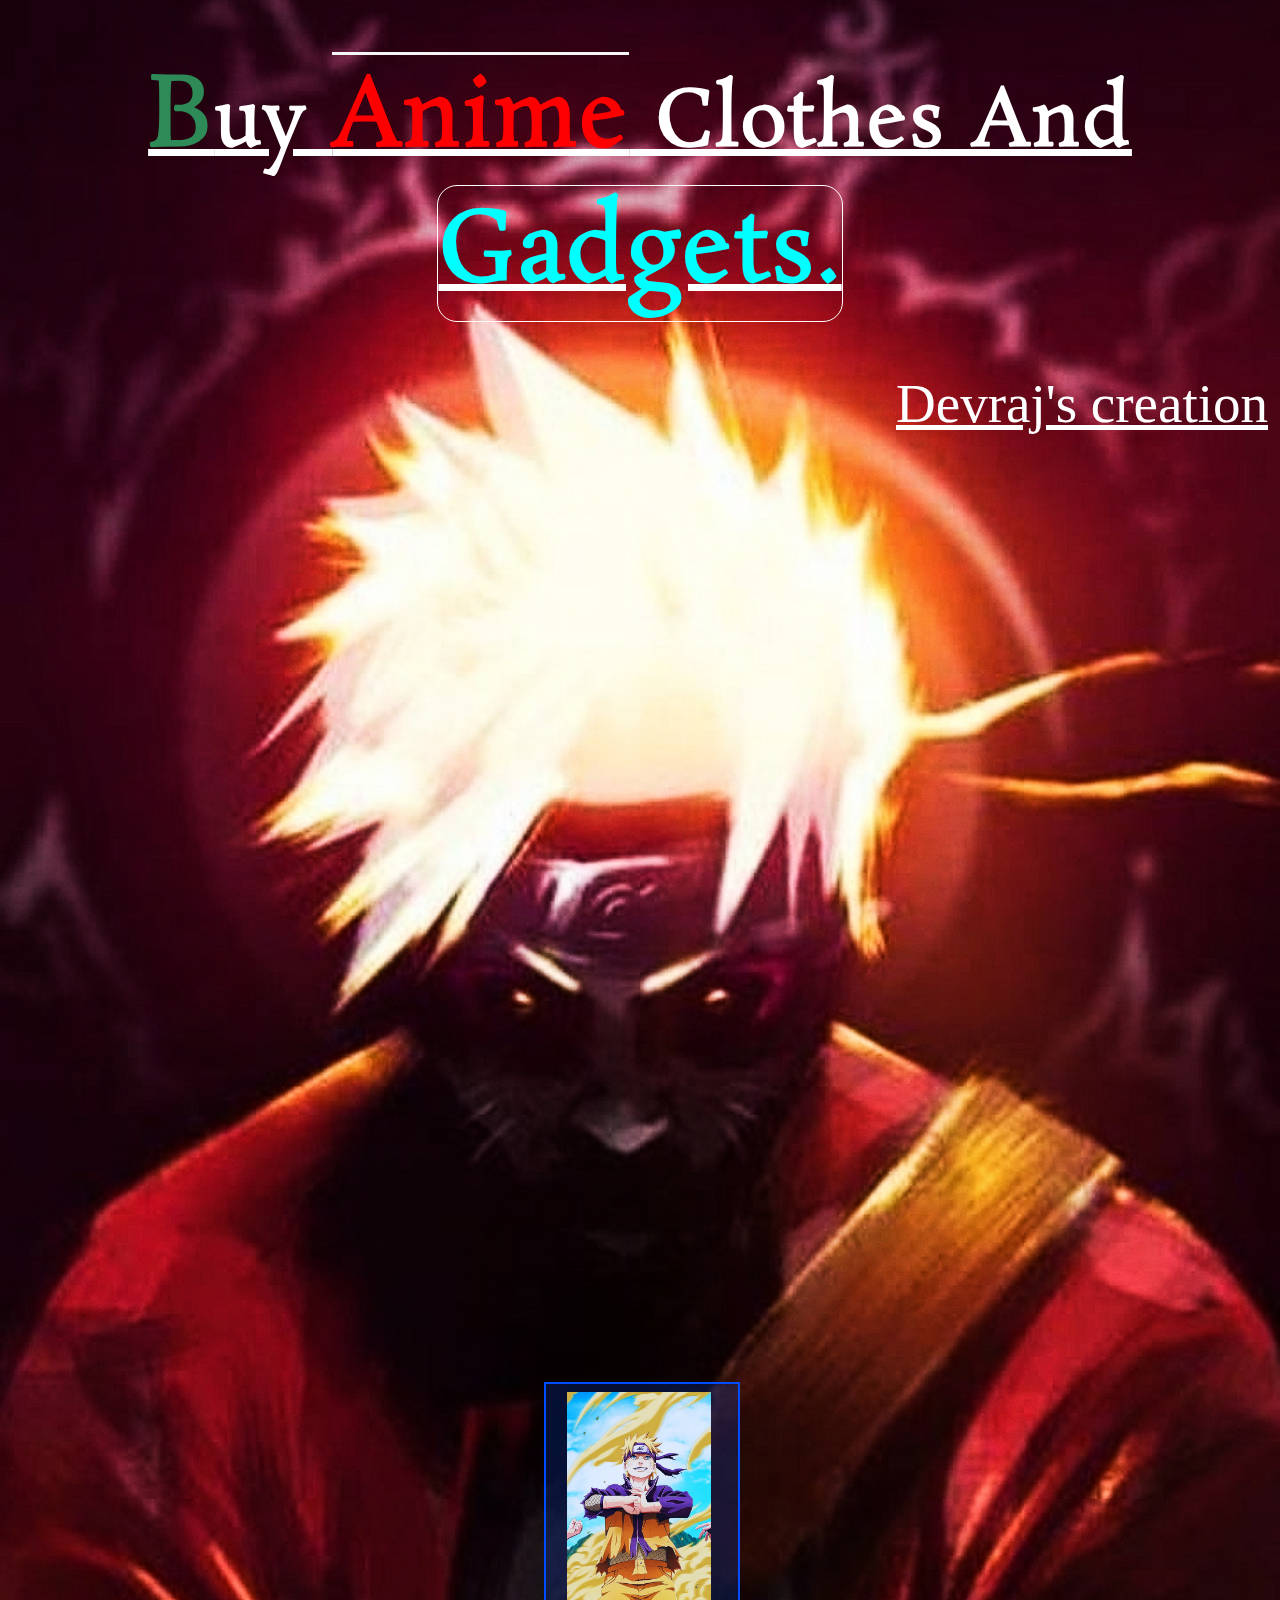
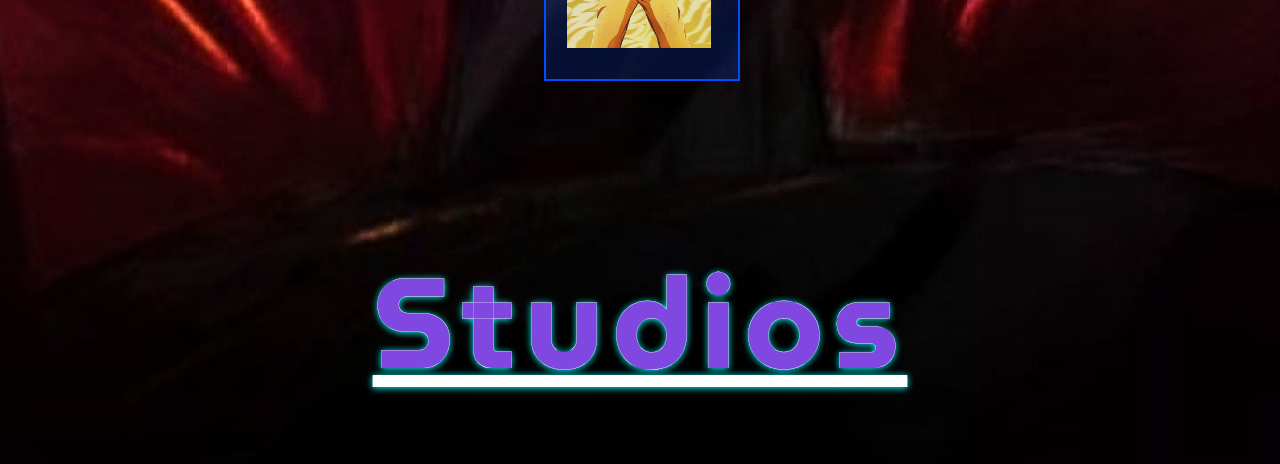
<file: index.html>
<!DOCTYPE html>
<html>
<head>
  <meta charset="UTF-8">
  <meta name="viewport" content="width=device-width, initial-scale=1">
  <title>Welcome</title>
  <link rel="preconnect" href="https://fonts.googleapis.com">
<link rel="preconnect" href="https://fonts.gstatic.com" crossorigin>
<link href="https://fonts.googleapis.com/css2?family=Dongle&family=Rosarivo:ital@0;1&display=swap" rel="stylesheet">

<link href="https://fonts.googleapis.com/css2?family=Dongle&family=MuseoModerno&family=Rosarivo:ital@0;1&display=swap" rel="stylesheet">
  <style>
    *{
  padding:0px;
  margin:0px;
  font-family:"Rosarivo";
}
html,body{
  height:100%;
  width:100%;
}
body {
  box-sizing: border-box;
  background-image: url('../IMG/bgg4.jpg');
  filter:blur(0.1px);
  background-size: cover;
  background-repeat: no-repeat;
  overflow-y: hidden;
  position: absolute;
}



.spinner {
 width:15vw;
 height:23vw;
 
 animation: spinner-y0fdc1 2.4s infinite ease;
 transform-style: preserve-3d;
 transition: all linear 2s;
}

.spinner > div {
background-color: rgba(0,77,255,0.1);
 height: 100%;
 position: absolute;
 width: 100%;
 border: 2px solid #004dff;
}

.spinner div:nth-of-type(1) {
 transform: translateZ(-22px) rotateY(180deg);
}


.spinner div:nth-of-type(2) {
 transform: rotateY(-270deg) translateX(50%);
 transform-origin: top right;
}

.spinner div:nth-of-type(3) {
 transform: rotateY(270deg) translateX(-50%);
 transform-origin: center left;
}

.spinner div:nth-of-type(4) {
 transform: rotateX(90deg) translateY(-50%);
 transform-origin: top center;
}

.spinner div:nth-of-type(5) {
 transform: rotateX(-90deg) translateY(50%);
 transform-origin: bottom center;
}

.spinner div:nth-of-type(6) {
 transform: translateZ(22px);
}

@keyframes spinner-y0fdc1 {
 0% {
  transform: rotate(45deg) rotateX(-25deg) rotateY(25deg);
 }

 50% {
  transform: rotate(45deg) rotateX(-385deg) rotateY(25deg);
 }

 100% {
  transform: rotate(45deg) rotateX(-385deg) rotateY(385deg);
 }
}
.spin{
  display: flex;
  align-items: center;
  justify-content: center;
  margin-top: 70vw;
}



.innerPic{
  height:20vw;
  width:auto;
  margin-top:-3vw;
  margin-left: -1.2vw;
  
}
h3{
  color:#fff;
  text-align: center;
  font-size: 6vw;
  text-decoration: underline;
  letter-spacing: 1.8px;
  margin-top: 4vw;
}
.o{
  color:red;
font-size: 7.2vw;
border-top:3px solid whitesmoke;
}
.t{
  color:cyan;
  font-size: 7.5vw;
  border:1.8px solid white;
  border-radius: 20px;
}
.B{
color:seagreen;
  font-size: 7.5vw;
}
  </style>
</head>

<body>

 <h3>
   <span class="B">B</span>uy <span class="o">Anime</span> Clothes And <span class="t">Gadgets.</span>
 </h3>
 <p style="font-size: 4.3vw;  font-family: cursive; margin-left: 70vw; color: #fff; text-decoration: underline; line-height: 3;">
  Devraj's creation
</p>
  <div class="spin">
    

  <div class="spinner">
  
  <div></div>
  <div></div>
  <div></div>
  <div></div>
  <div></div>
  <div></div>
 <center><h1
 style="padding:3vw;
 color:white;
 text-decoration: underline;
 text-align: center;
 transition: all linear 2s;
 font-size:4vw;
 margin-top:10px;
 text-align: center;
 
 letter-spacing: 2px;
 "><img src="./IMG/bgg1.png"class='innerPic'alt="">
 </h1></center> 

  
</div>

  </div>
   <center>
     <h2 style="
     font-family:'MuseoModerno';
     color:#8048e0;
    text-shadow:0px 1px 7px  cyan;
    font-size:10vw;
    margin-top: 8.3vw;

    -webkit-text-stroke:0.2px white;
    letter-spacing:0.6vw;
    text-decoration: underline;
    padding:3vw 4vw;
    margin-bottom: 2vw;
    ">Studios</h2>
   </center>
<script>
  setTimeout(()=>{
    window.location.href='index1.html'
  },4000);
  
  
</script>
</body>

</html>
</file>
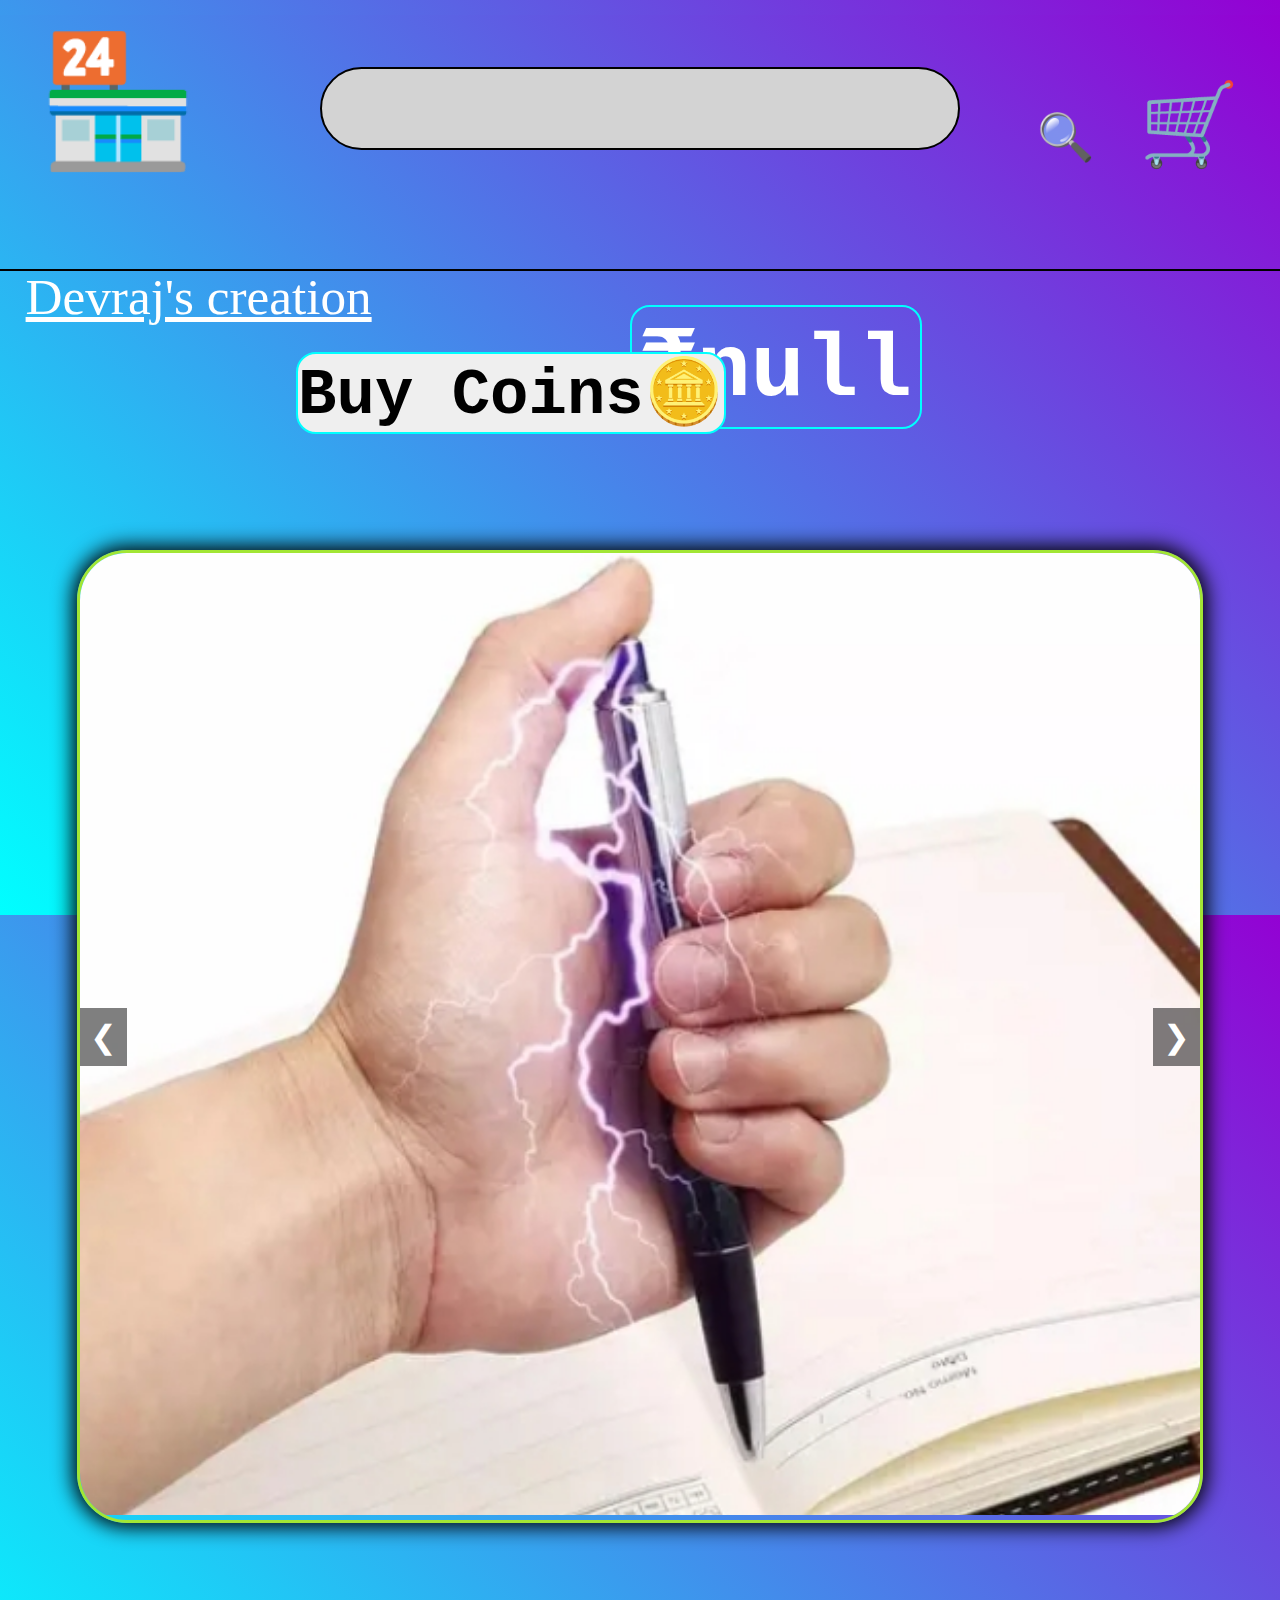
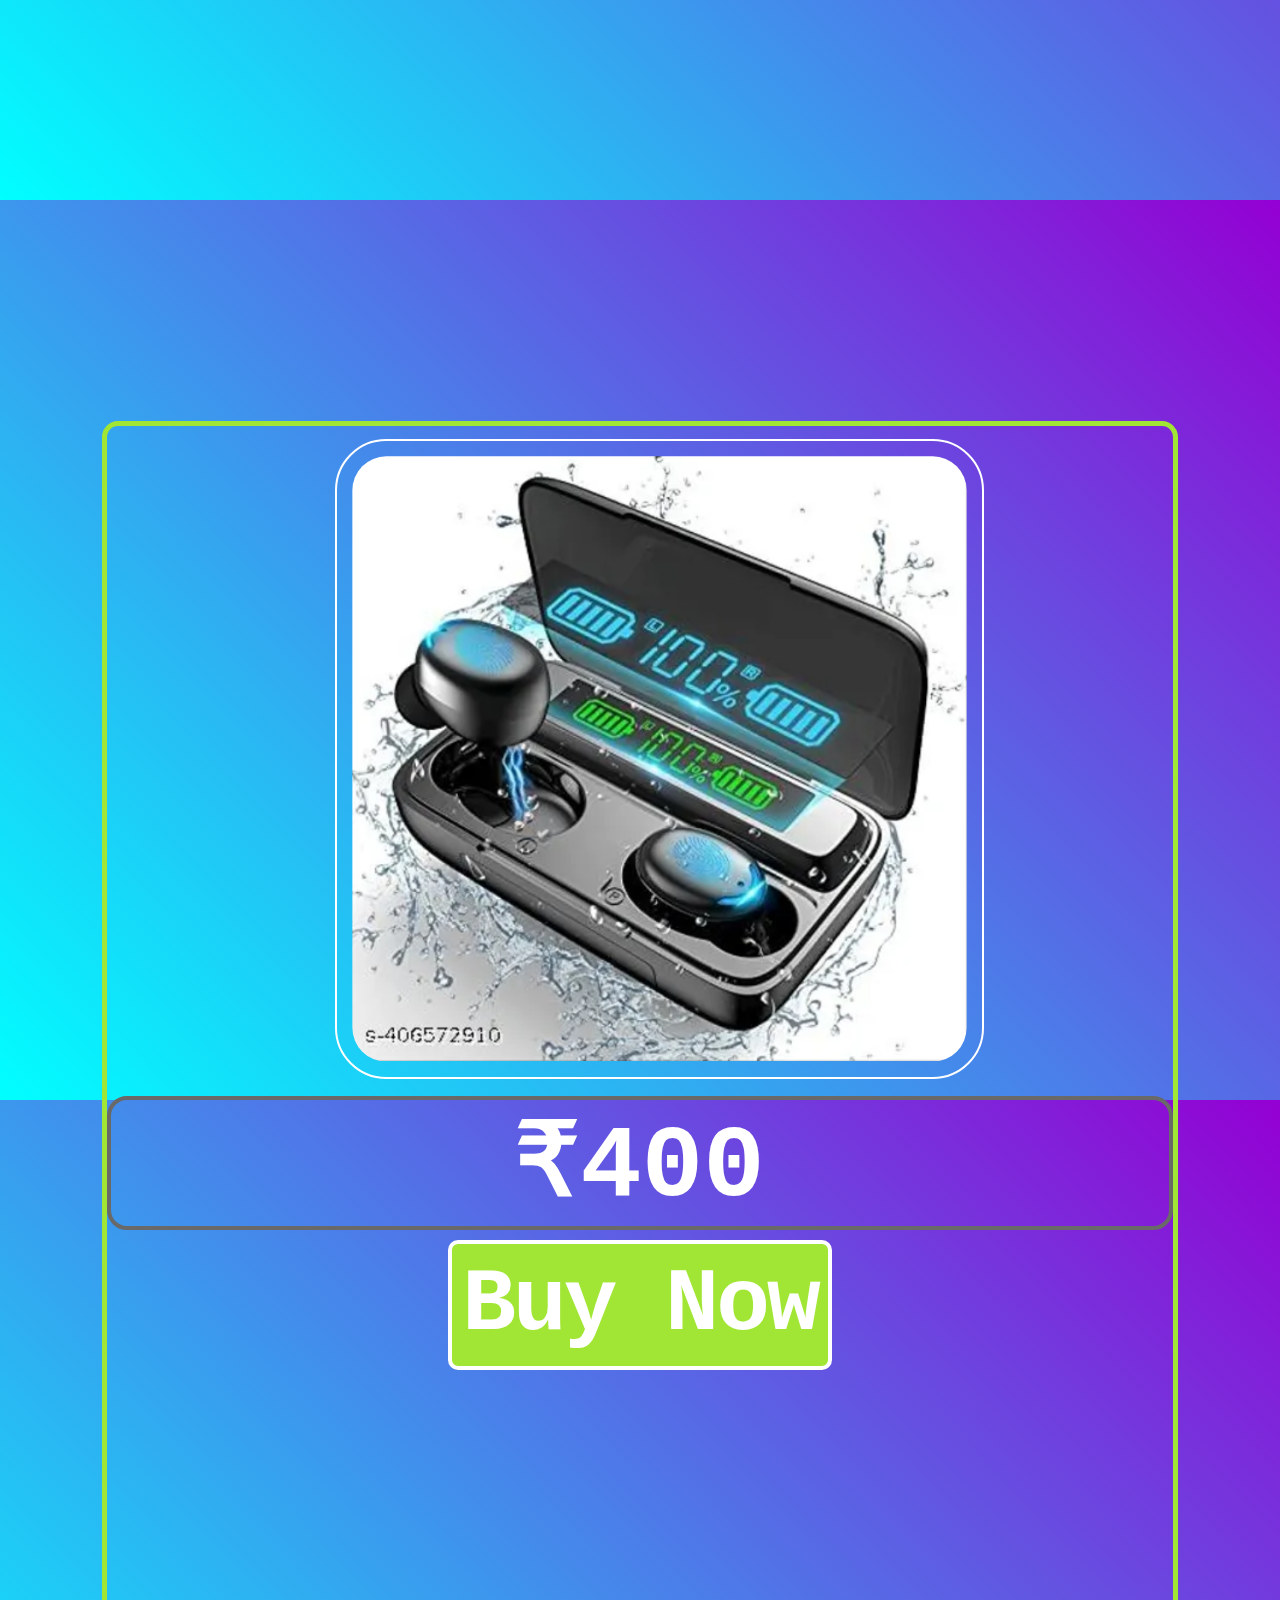
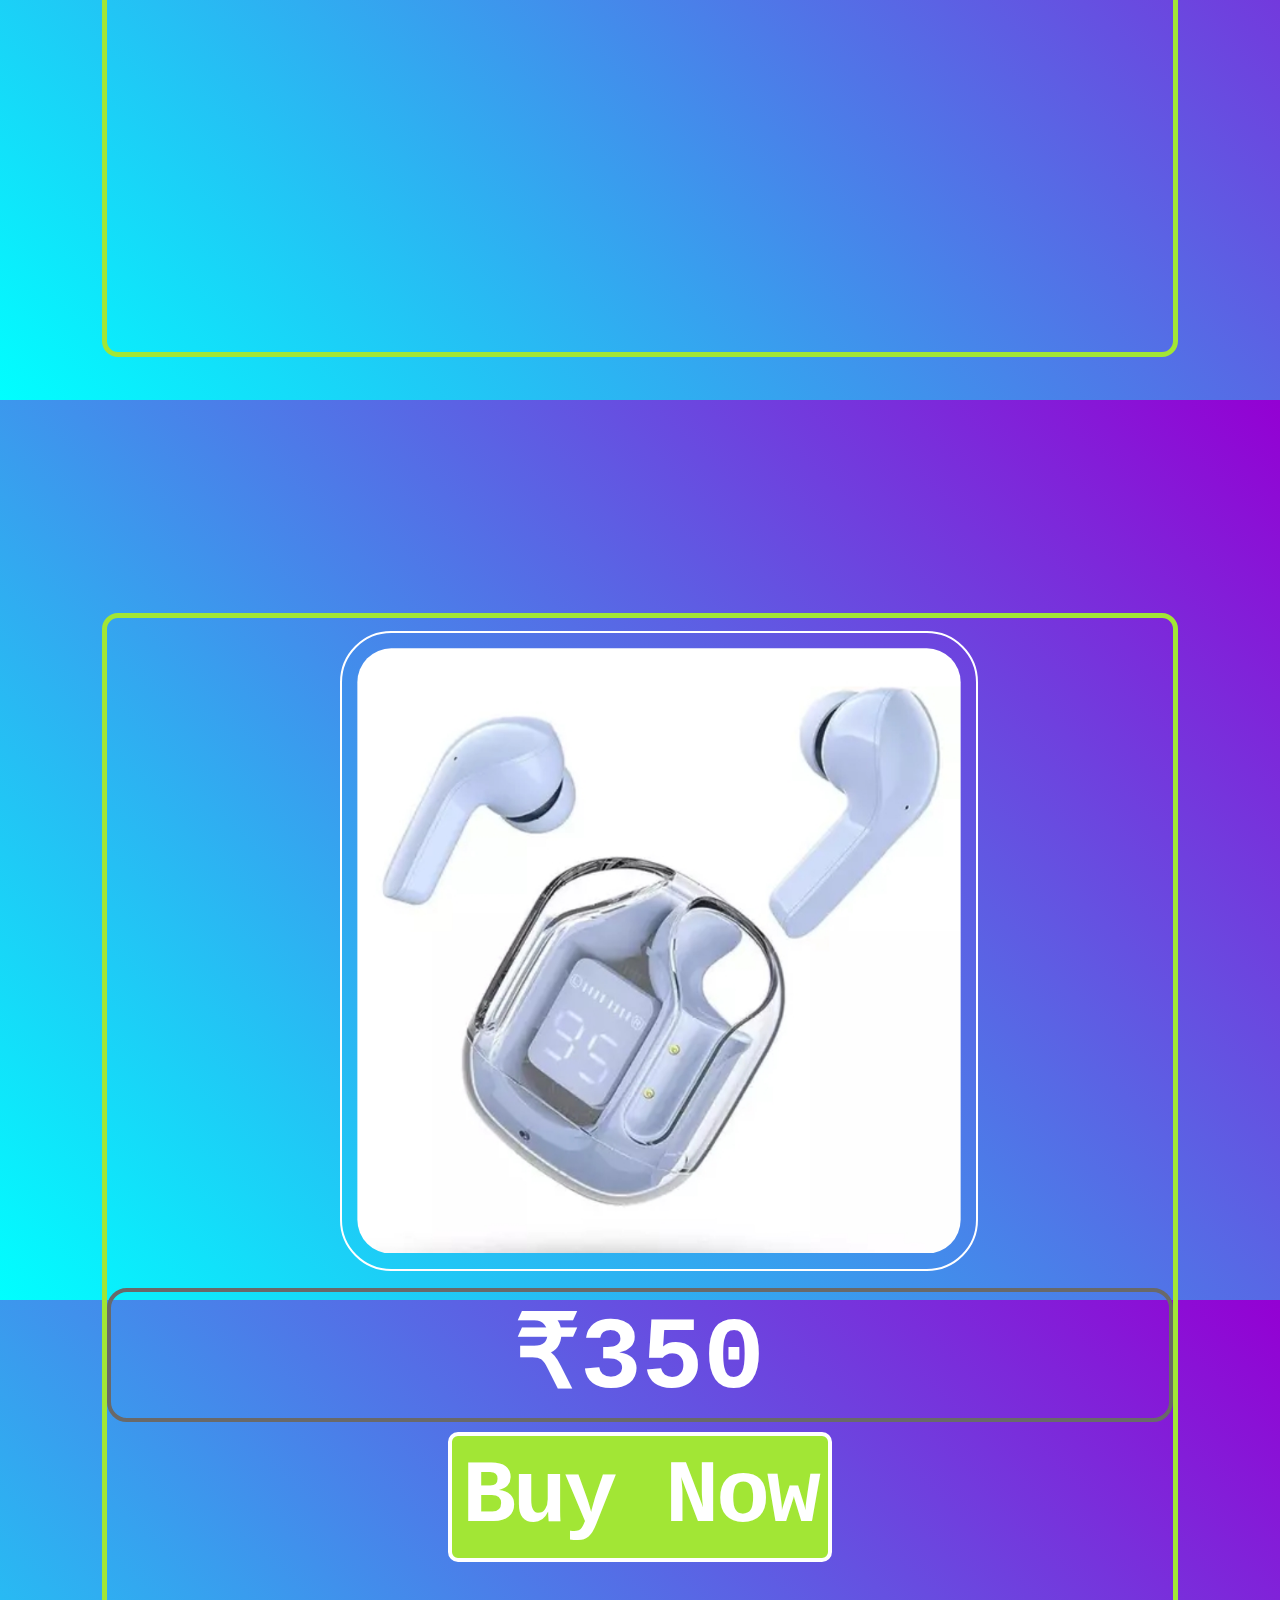
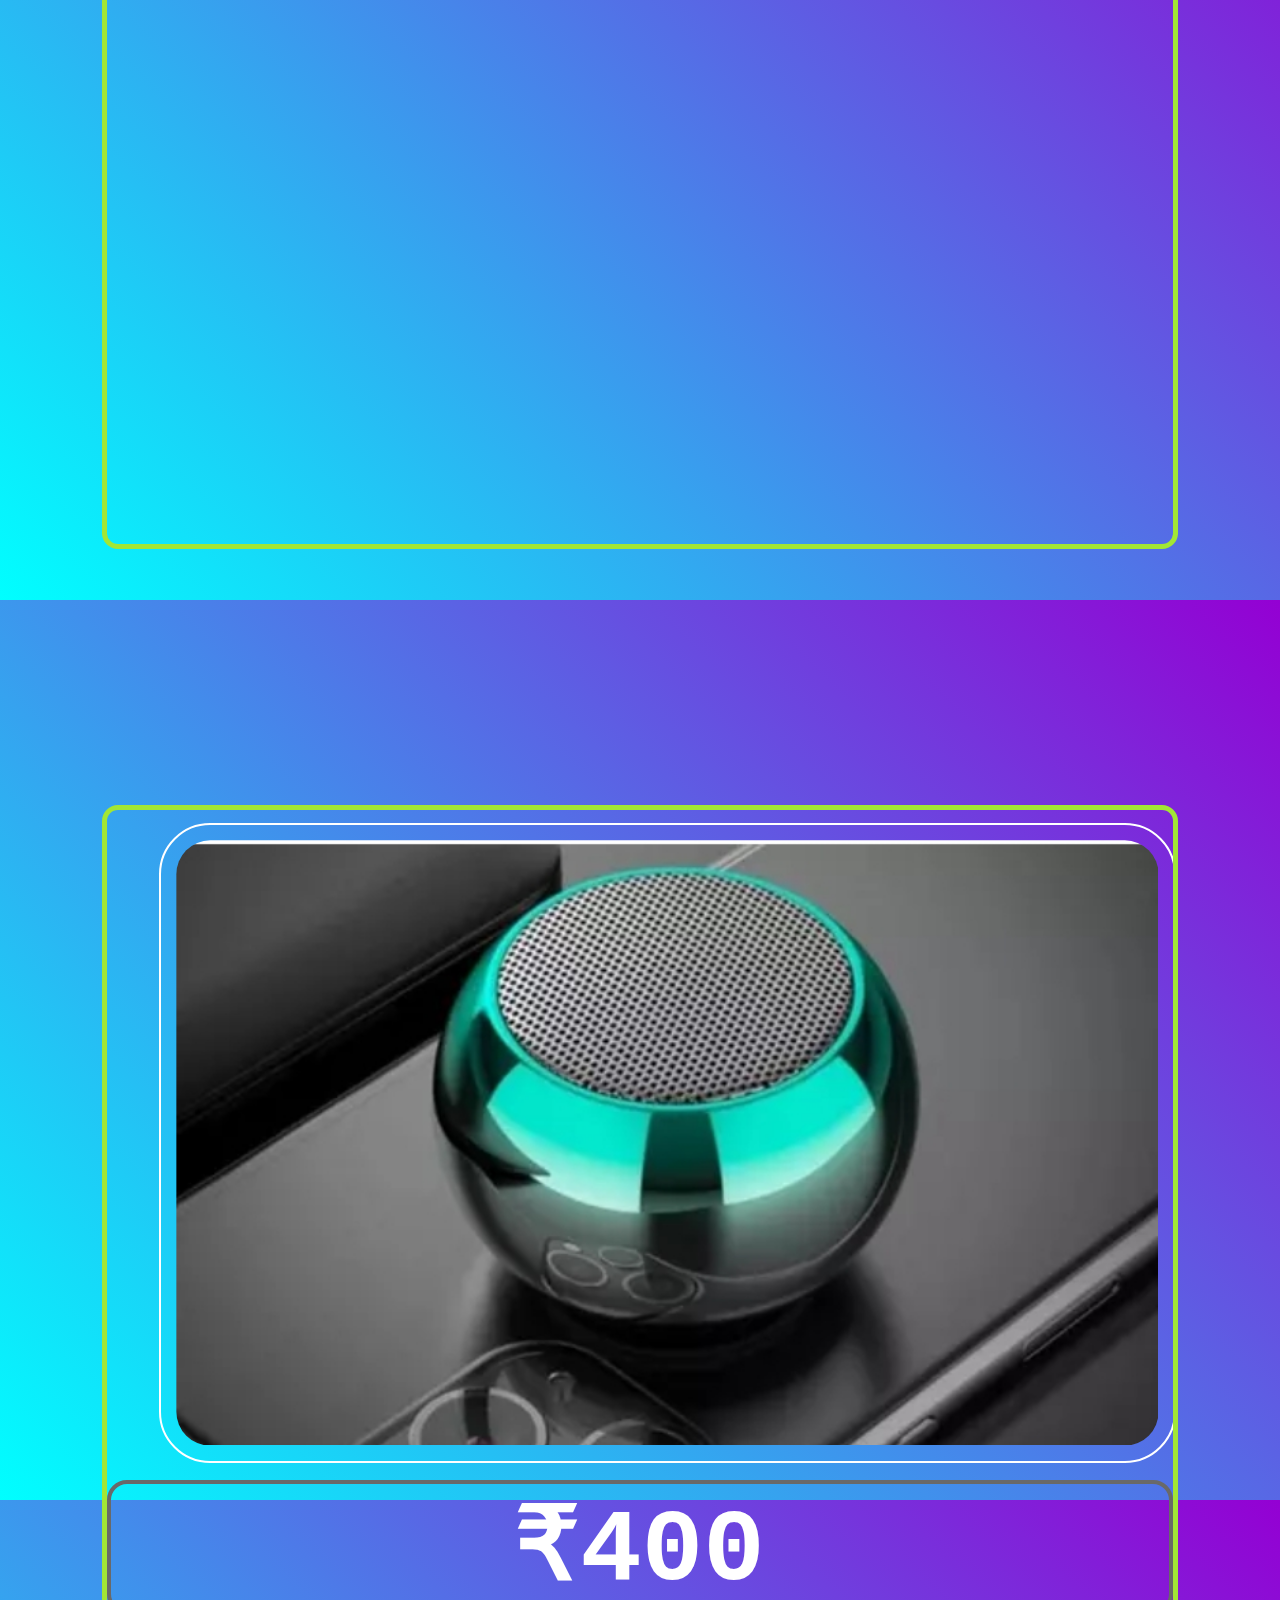
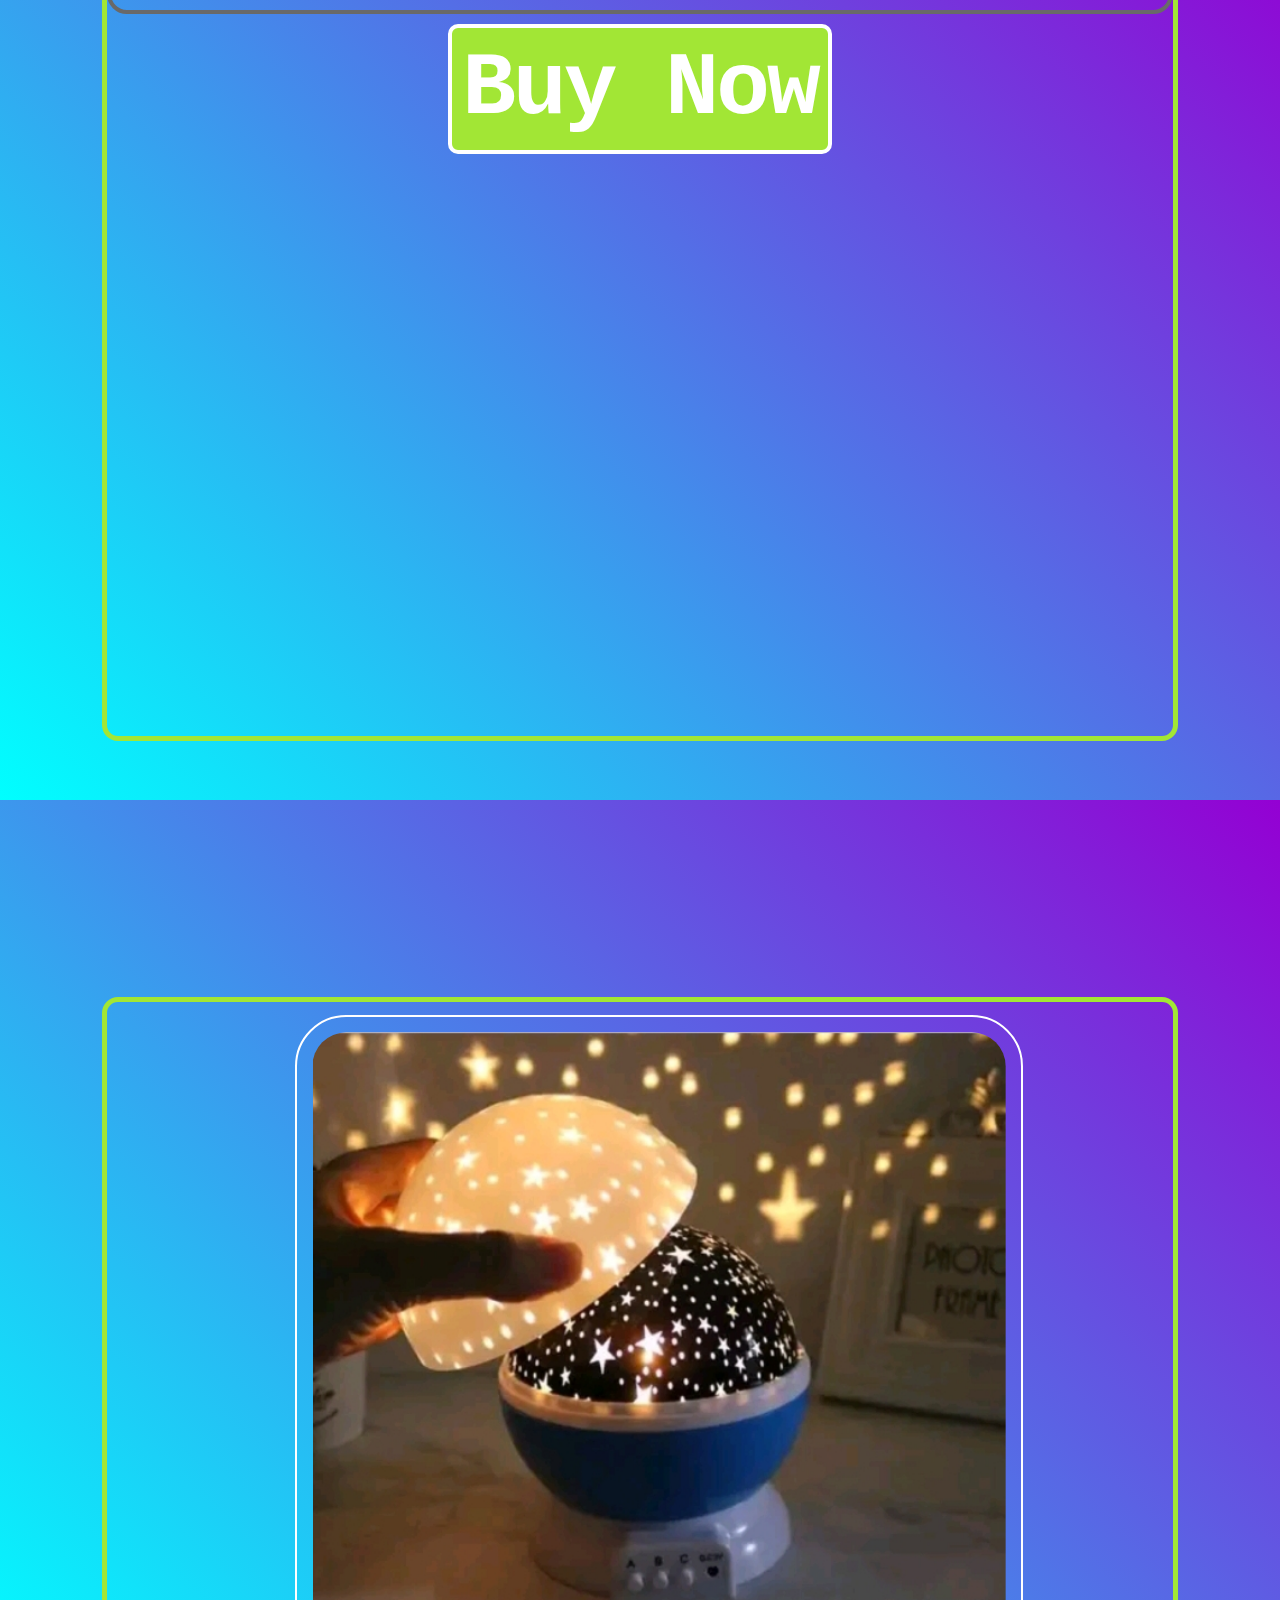
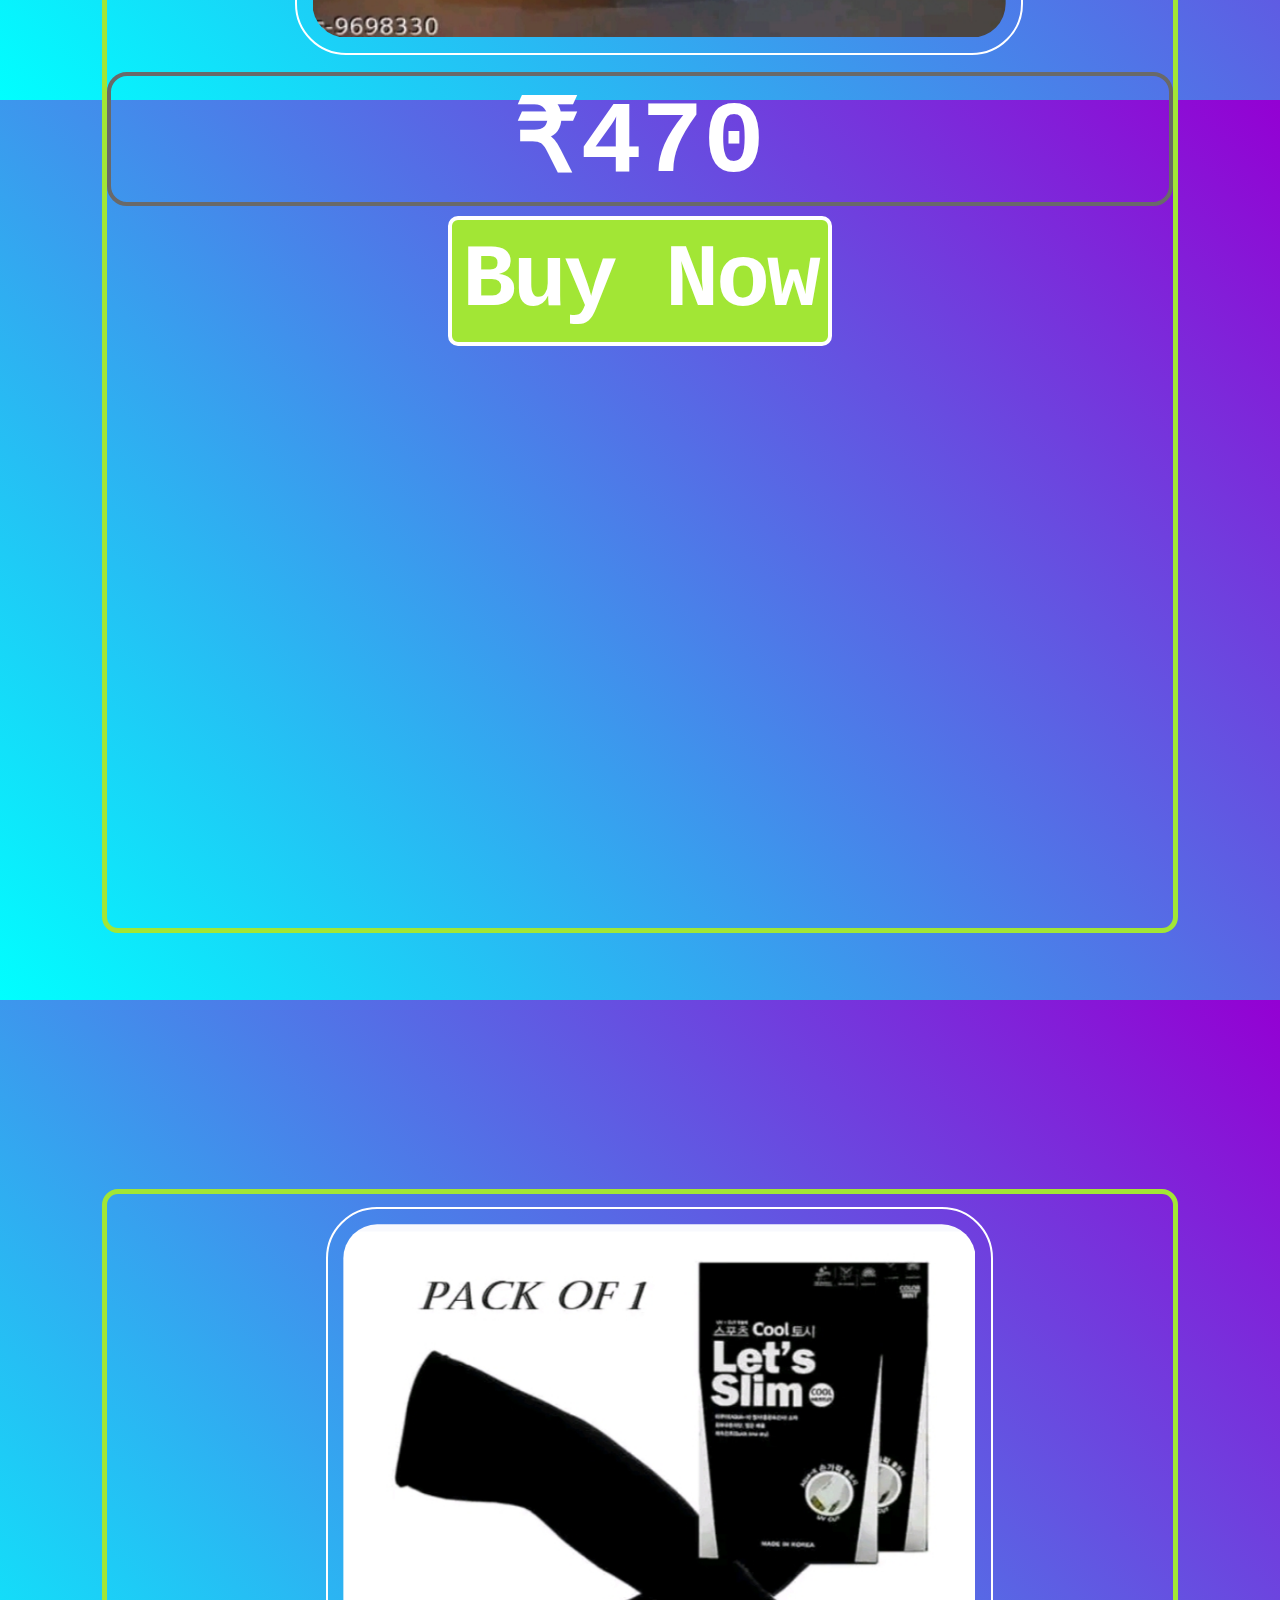
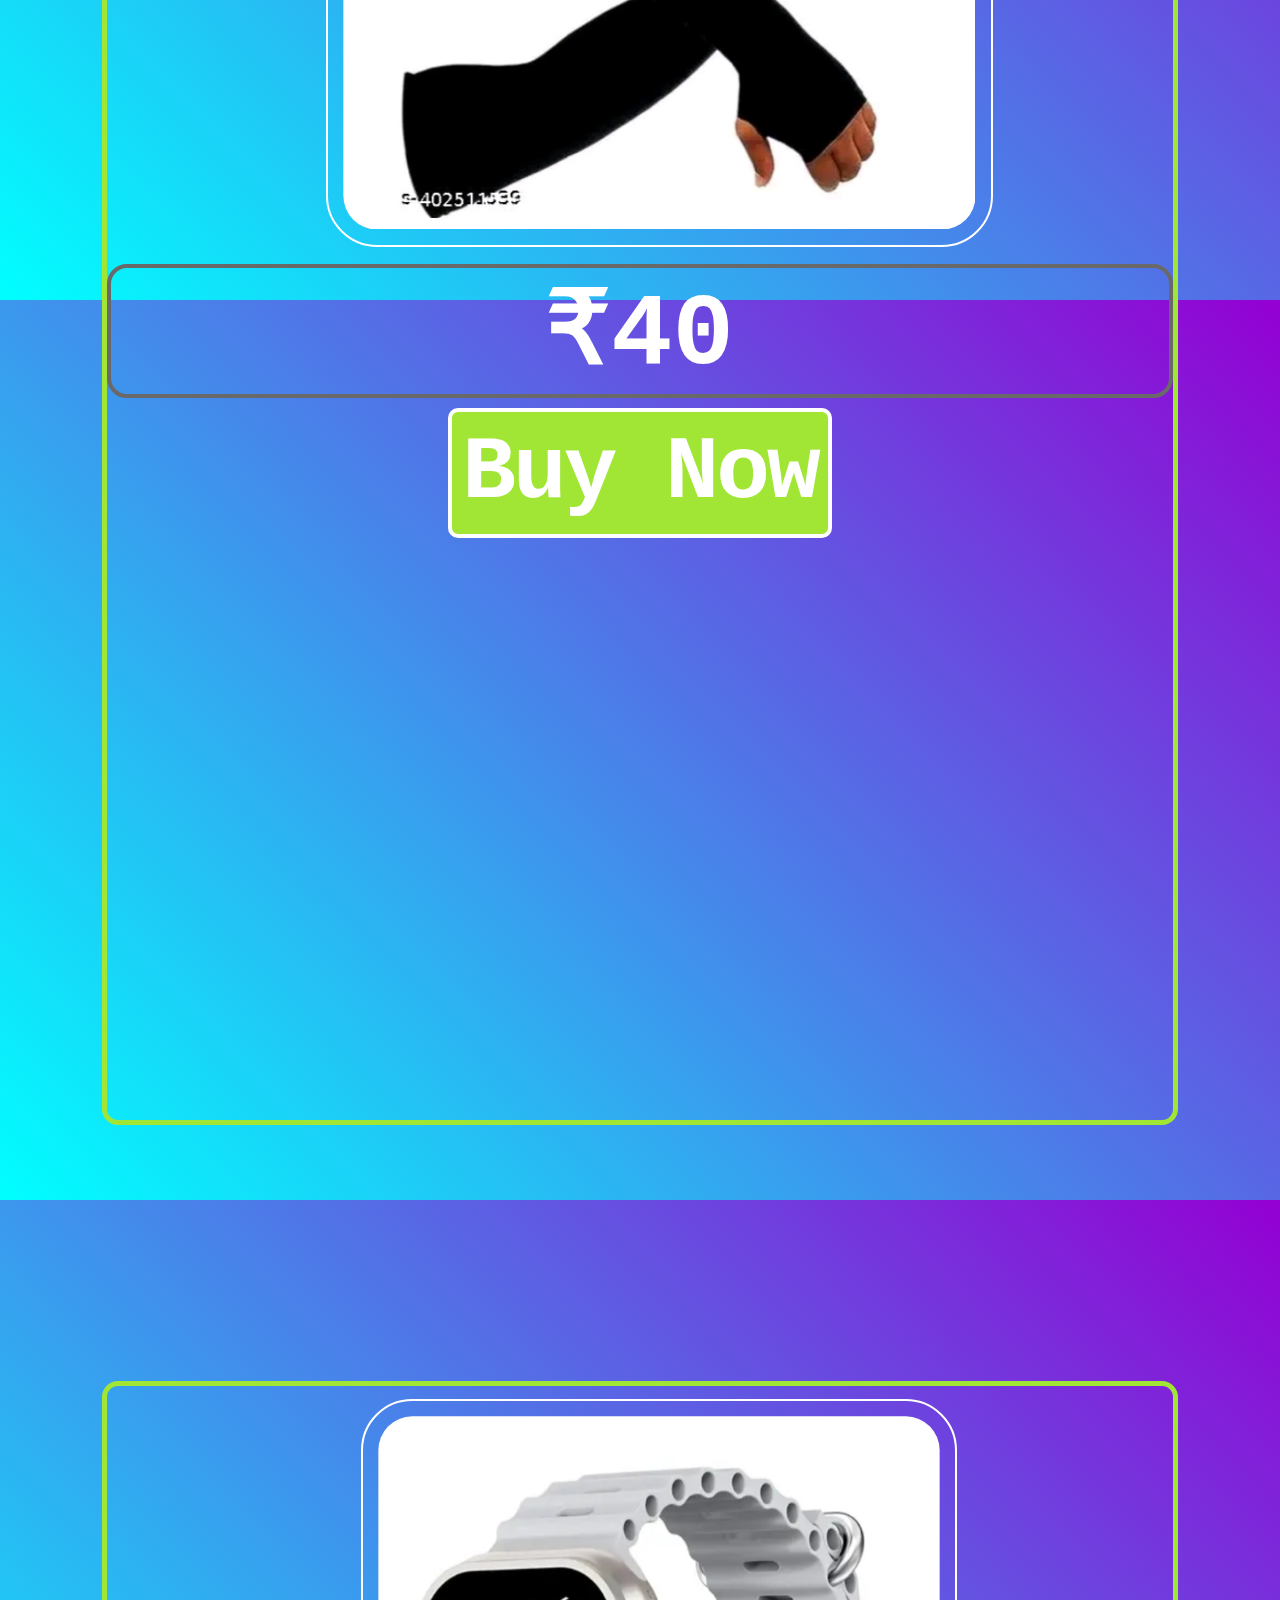
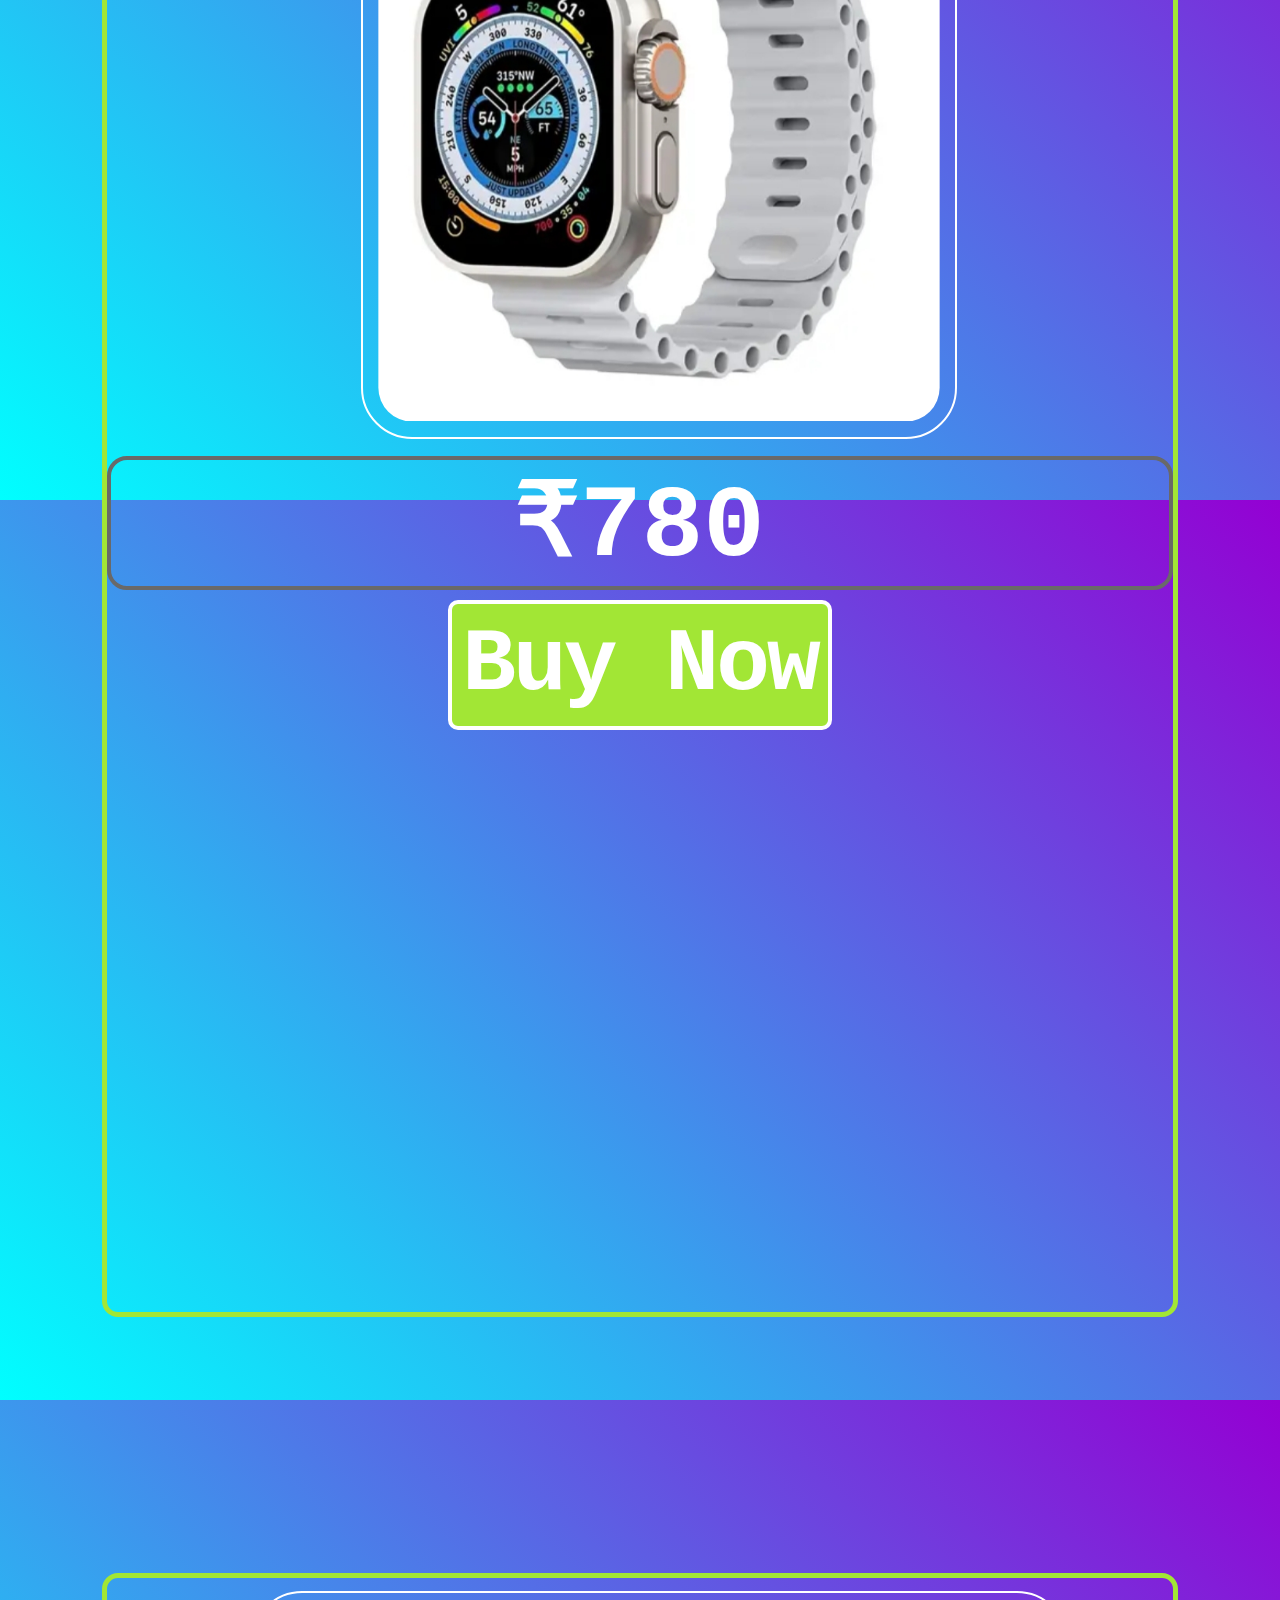
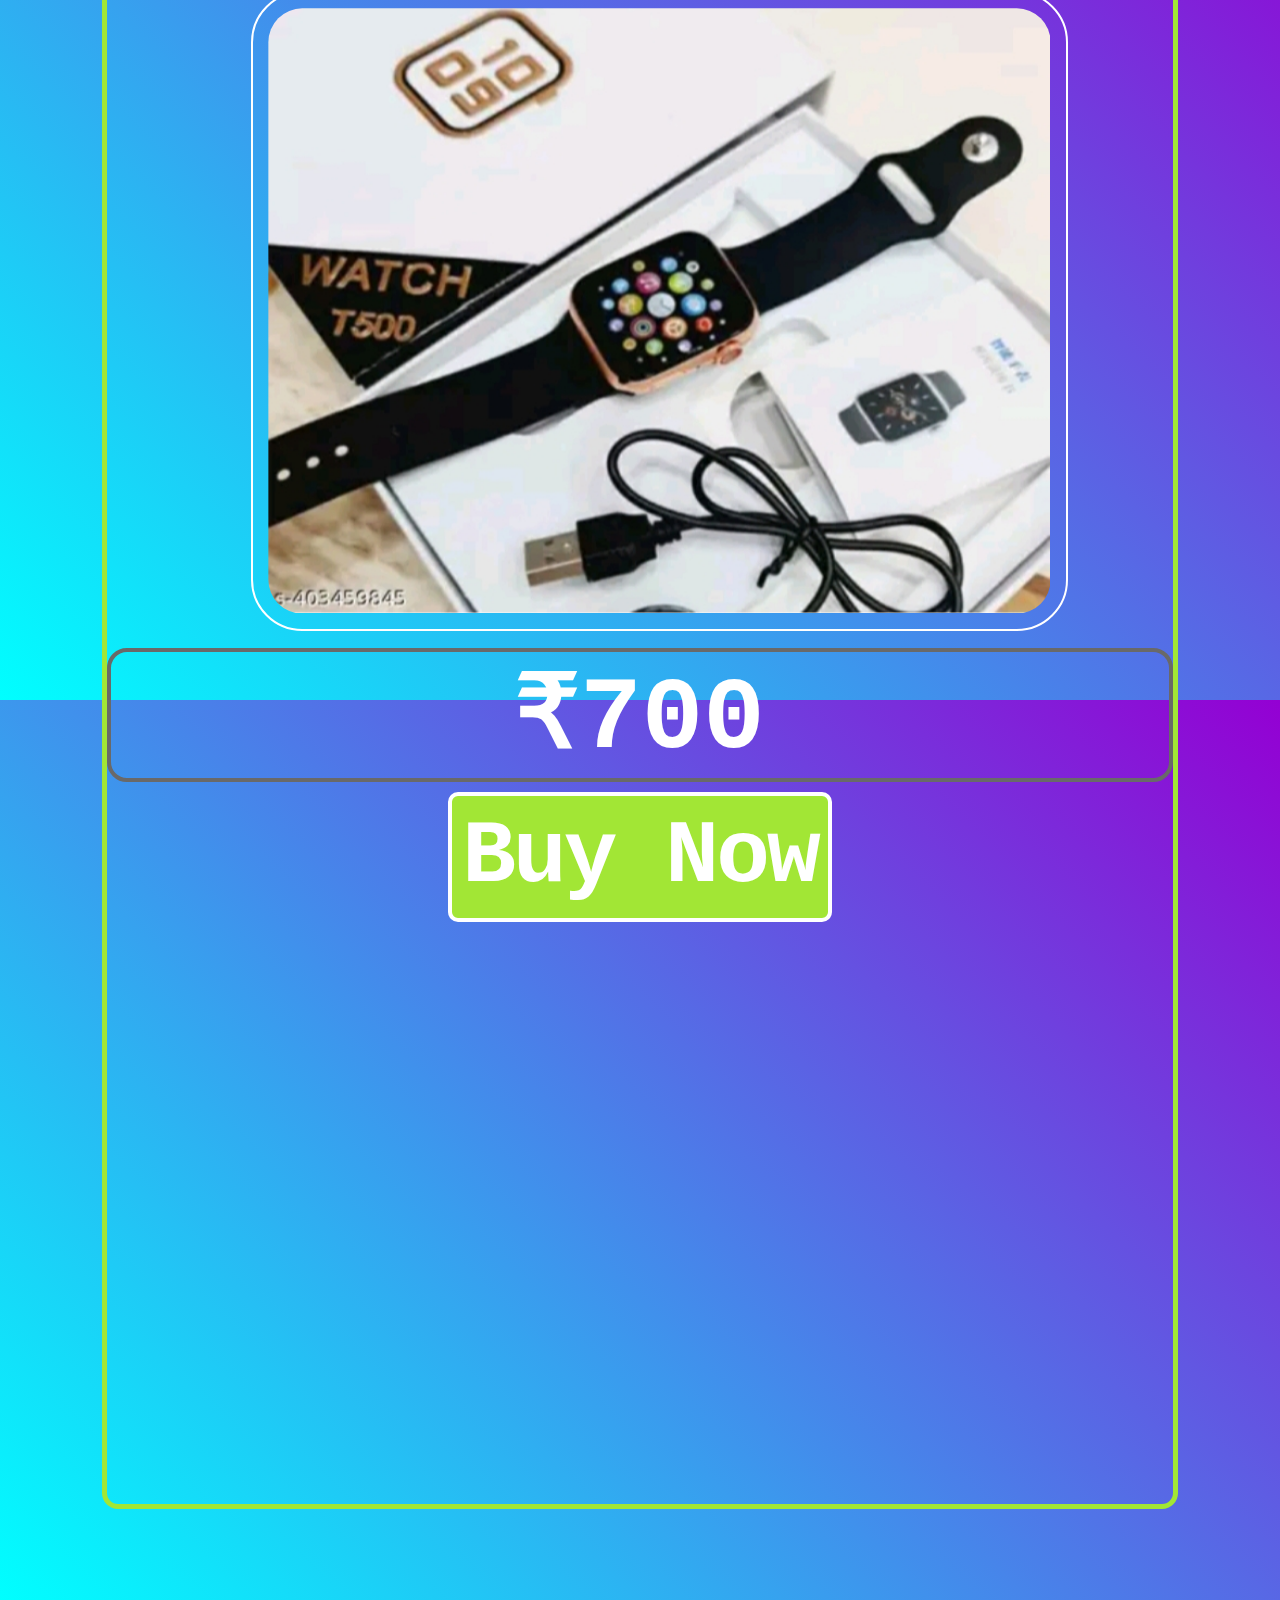
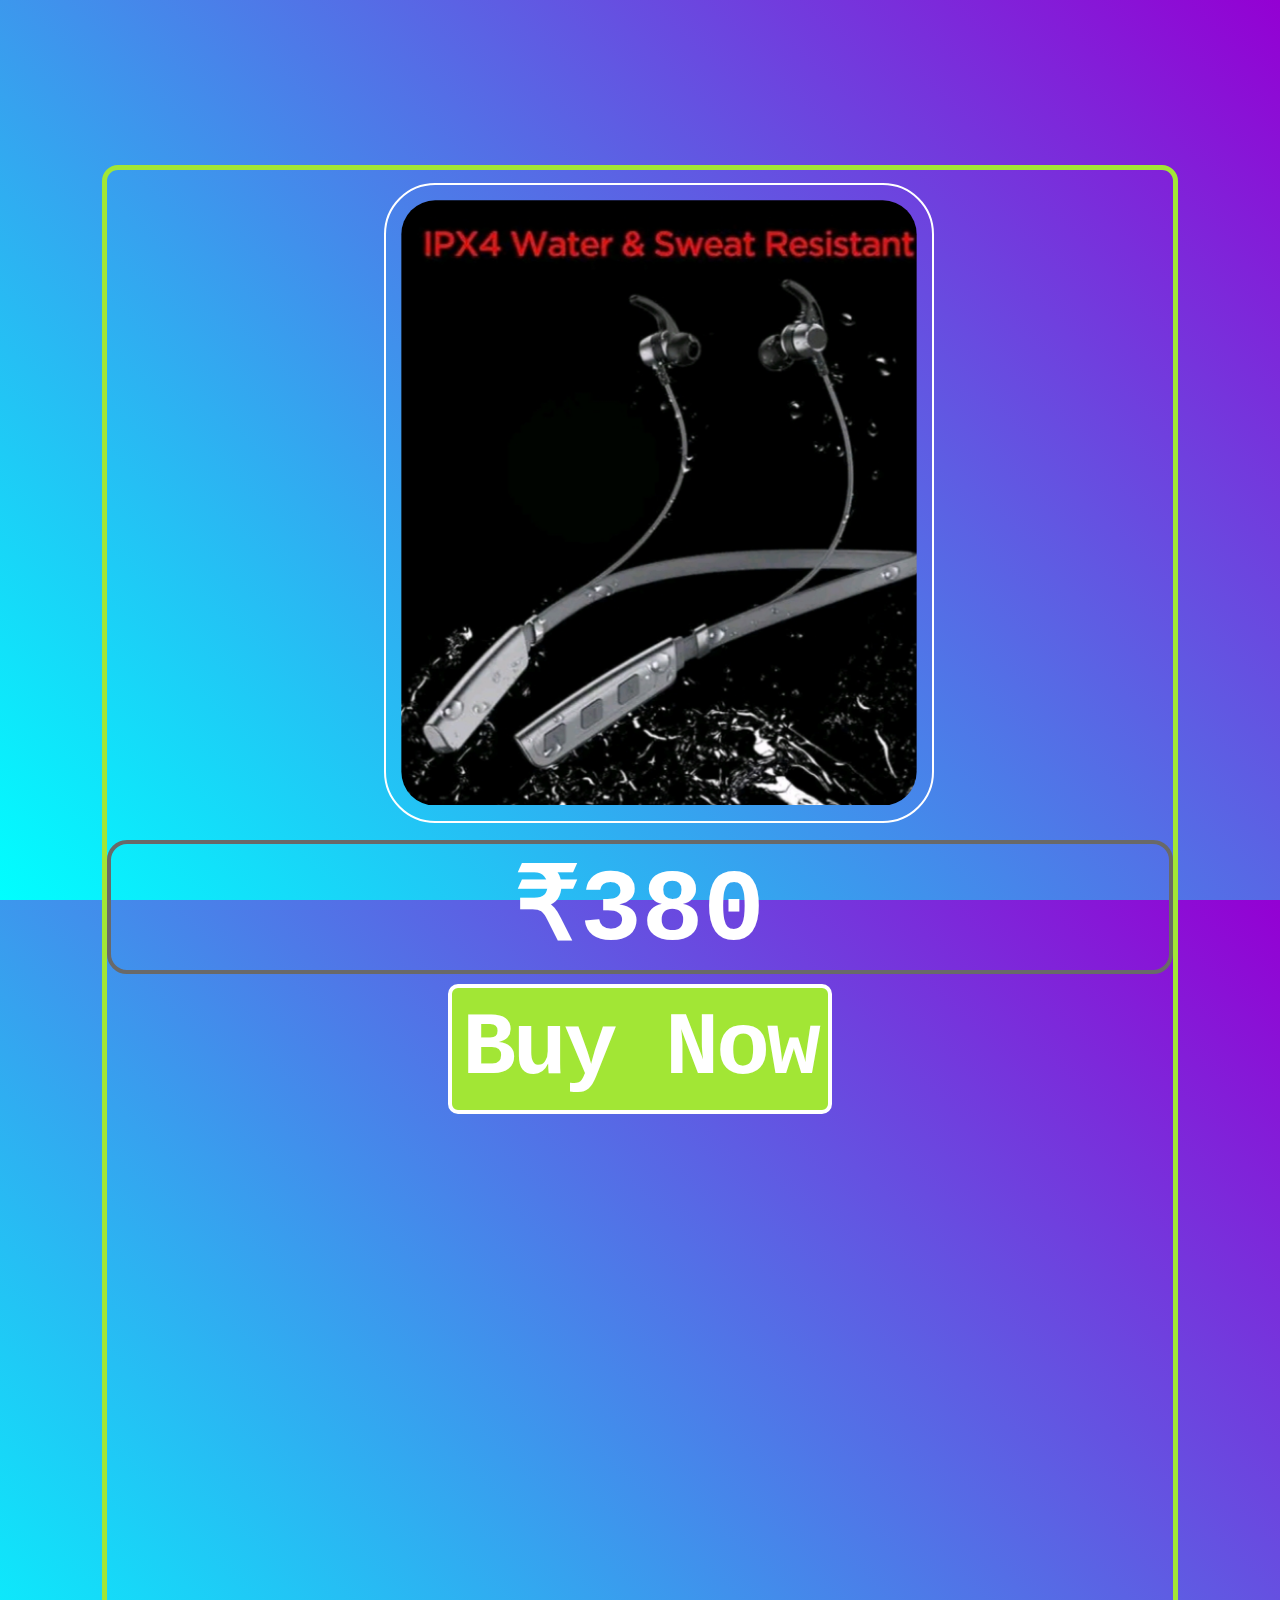
<file: index1.html>
<!DOCTYPE html>
<html lang="en">
<head>
<meta charset="UTF-8">
<meta name="viewport" content="width=device-width, initial-scale=1.0">
<title>Product Image Slider</title>
<style>
  @import url('https://fonts.googleapis.com/css?family=Montserrat:600&display=swap');
  * { margin: 0; padding: 0; box-sizing: border-box; }
  html, body { height: 100%; width: 100%; background: linear-gradient(46deg, cyan, darkviolet); }

  .slider {
    position: absolute;
    top: 43vw;
    left: 6%;
    width: 88%;
    height: 76vw;
    border: 3px solid hsl(83, 78%, 55.5%);
    border-radius: 50px;
    box-shadow: 0px 0px 20px 4px;
    overflow: hidden;
    background: transparent;
  }

  .slides {
    display: flex;
    transition: all 0.4s ease;
  }

  .slide {
    min-width: 100%;
  }

  .slide img {
    width: 100%;
    height: 55%;
    object-fit: cover;
  }

  .navigation {
    position: absolute;
    top: 50%;
    width: 100%;
    display: flex;
    justify-content: space-between;
    transform: translateY(-50%);
  }

  .nav-button {
    background: rgba(0, 0, 0, 0.5);
    border: none;
    padding: 10px;
    cursor: pointer;
    color: white;
    font-size: 2rem;
  }

  .nav {
    height: 20vw;
    border-bottom: 2px solid;
    margin-top: 1.2vw;
  }

  .nav input {
    outline: none;
    border: none;
    width: 50vw;
    border-radius: 20vw;
    font-size: 4vw;
    padding: 10px;
    margin-top: 4vw;
    background-color: lightgrey;
    border: 2.5px solid;
    transition: all ease 0.5s;
  }

  .nav input:active {
    transform: scale(1.2);
  }

  .nav p {
    position: absolute;
  }

  .search {
    left: 81vw;
    top: 8.6vw;
    font-size: 3.6vw;
  }

  .cart {
    left: 89vw;
    top: 6vw;
    font-size: 6.3vw;
  }

  .brand {
    left: 3vw;
    top: 2vw;
    font-size: 10vw;
  }

  .dabba {
    margin-top: 115vw;
    padding: 8vw 8vw;
  }

  .dabba div {
    height: 120vw;
    width: 100%;
    border: 5px solid hsl(83, 78%, 55.5%);
    margin-bottom: 20vw;
    border-radius: 16px;
    overflow-x: hidden;
    position: relative;
  }

  .dabba div img {
    width: auto;
    height: 50vw;
    margin: 1vw;
    margin-left: 4vw;
    border: 2.3px solid white;
    padding: 1.2vw;
    border-radius: 4vw;
    transition: all ease 0.2s;
  }

  .dabba .buy-now {
    display: block;
    text-align: center;
    margin: 10px;
    background: hsl(83, 78%, 55.5%);
    color: white;
    border: 4px solid #fff;
    border-radius: 10px;
    padding: 10px;
    cursor: pointer;
    font-size: 7vw;
    transition: background 0.3s ease, transform 0.2s ease;
    font-family: courier;
    font-weight: bold;
    letter-spacing: -3px;
  }

  .dabba .buy-now:active {
    background: hsl(83, 78%, 45%);
    transform: scale(1.05);
  }

  @keyframes chamak {
    10% { text-shadow: 3px 3px 4px blue; }
    100% { text-shadow: 3px 3px 4px red; }
  }

  .brand:active, .cart:active, .search:active {
    transform: rotate(8deg) scale(1.2);
  }

  .brazzBox {
    border: 2.7px solid cyan;
    display: inline-block;
    position: relative;
    left: 70vmin;
    bottom: 2%;
    color: white;
    font-family: courier;
    font-size: 7vw;
    border-radius: 20px;
    font-weight: bold;
    padding: 5px 8px;
  }

  .brazzBox2 {
    border: 2.7px solid cyan;
    display: inline-block;
    position: relative;
    font-family: courier;
    font-size: 5vw;
    border-radius: 20px;
    font-weight: bold;
  }

  .poisa {
    font-size: 8vw;
    font-weight: bold;
    color: white;
    font-family: courier;
    border: 4px solid dimgrey;
    border-radius: 20px;
  }
</style>
</head>
<body>
<div class="nav">
  <p class="brand">🏪</p>
  <center><input type="text"></center>
  <p class="search">🔍</p>
  <p class="cart">🛒</p>
</div>
<p style="font-size: 4vw; animation: chamak 3s linear infinite; transition: all ease 3s; font-family: cursive; margin-left: 2vw; color: #fff; text-decoration: underline; line-height: 1;">Devraj's creation</p>
<p class="brazzBox"></p>
<a href='index3.html'><button class="brazzBox2">Buy Coins🪙</button></a>

<div class="slider">
  <div class="slides">
    <div class="slide"><img src="../IMG/p12.jpg" alt="Bike"></div>
    <div class="slide"><img src="../IMG/p10.jpg" alt="Bed"></div>
    <div class="slide"><img src="./IMG/p6.jpg" alt="Product 1"></div>
    <div class="slide"><img src="./IMG/p20.jpg" alt="Product 2"></div>
    <div class="slide"><img src="./IMG/p9.jpg" alt="Product 3"></div>
  </div>
  <div class="navigation">
    <button class="nav-button prev">&#10094;</button>
    <button class="nav-button next">&#10095;</button>
  </div>
</div>

<div class="dabba" align="center"></div>

<script>
  const slides = document.querySelector('.slides');
  const slide = document.querySelectorAll('.slide');
  const prevBtn = document.querySelector('.prev');
  const nextBtn = document.querySelector('.next');
  let currentIndex = 0;

  function showSlide(index) {
    slides.style.transform = 'translateX(' + (-index * 100) + '%)';
  }

  function nextSlide() {
    currentIndex = (currentIndex + 1) % slide.length;
    showSlide(currentIndex);
  }

  function prevSlide() {
    currentIndex = (currentIndex - 1 + slide.length) % slide.length;
    showSlide(currentIndex);
  }

  nextBtn.addEventListener('click', nextSlide);
  prevBtn.addEventListener('click', prevSlide);

  setInterval(nextSlide, 3000); // Auto-slide every 4 seconds

  const dabba = document.querySelector('.dabba');
  const mal = ['p1', 'p2', 'p3', 'p4', 'p5', 'p6', 'p7', 'p8', 'p9', 'p10', 'p11', 'p12', 'p13', 'p14', 'p15', 'p16', 'p17','p18','p19','p20'];
  const price = ['nalla', 400, 350, 400, 470, 40, 780, 700, 380, 450, 500, 600, 550, 670, 720, 800, 900,900,700,500];

  mal.forEach((item, i) => {
    const div = document.createElement('div');
    div.className = item;
    div.innerHTML = `
      <img src="./IMG/${item}.jpg" alt="Product Image"/>
      <h3 class="poisa">₹${price[i + 1]}</h3>
      <button class="buy-now" onclick="window.location.href='index2.html'">Buy Now</button>
    `;
    dabba.appendChild(div);

    div.querySelector('img').addEventListener('click', () => {
      localStorage.setItem('klass', item);
      localStorage.setItem('price', price[i + 1]);
      window.location.href = 'index2.html';
    });
  });

  document.querySelector('.brazzBox').innerHTML = '₹' + localStorage.getItem('brazz');
</script>
</body>
</html>
</file>
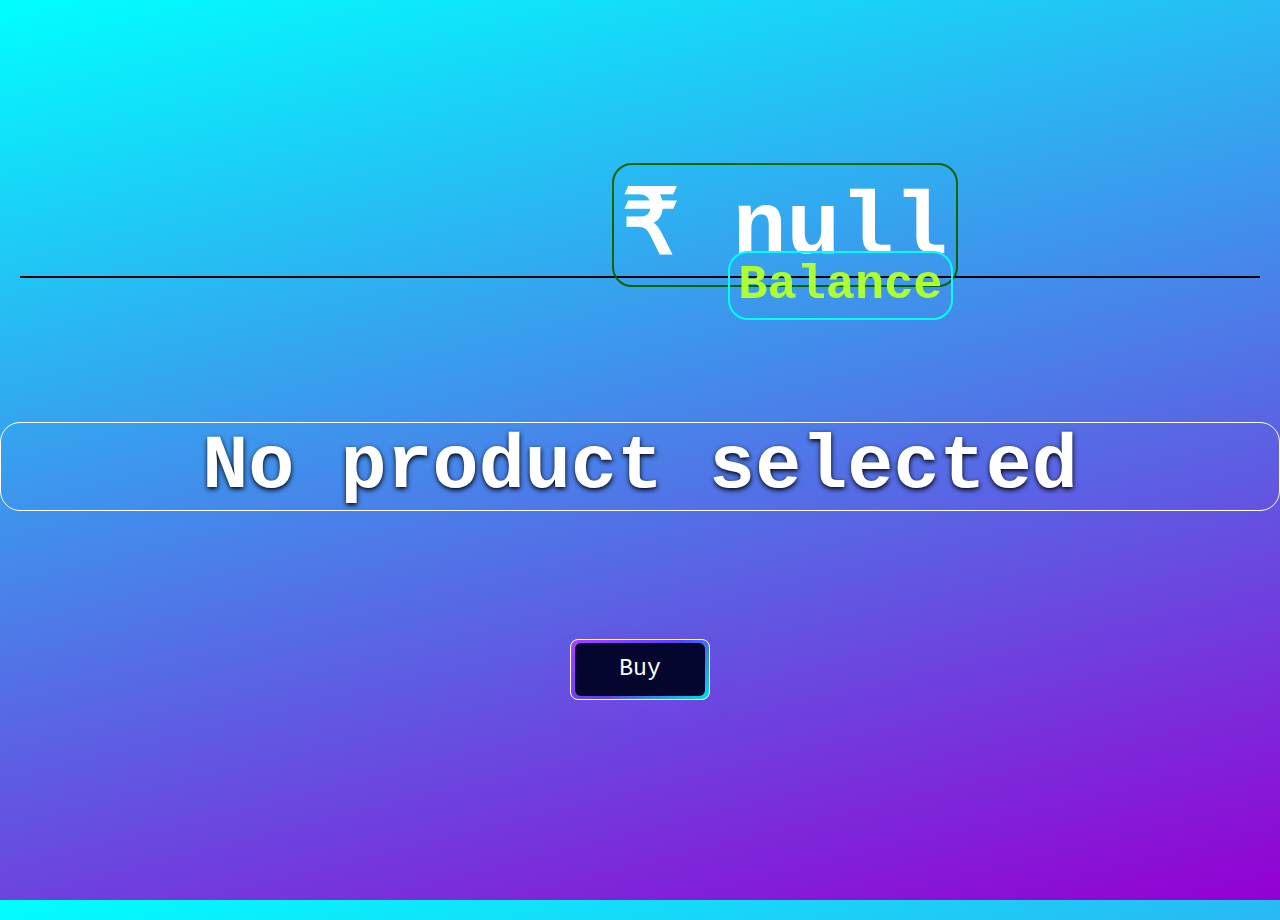
<file: index2.html>
<!DOCTYPE html>
<html lang="en">
<head>
  <meta charset="UTF-8">
  <meta http-equiv="X-UA-Compatible" content="IE=edge">
  <meta name="viewport" content="width=device-width, initial-scale=1">
  <title>HTML</title>
  <link rel="stylesheet" href="style.css">
  <style>
    body {
      font-family: Arial, sans-serif;
      background-color: #f5f5f5;
    }
    .navbar, .buy {
      margin: 20px;
    }
    .pics img {
      max-width: 100%;
      height: auto;
    }
    .modal {
      display: none;
      position: fixed;
      top: 0;
      left: 0;
      width: 100%;
      height: 100%;
      background-color: rgba(0, 0, 0, 0.5);
      justify-content: center;
      align-items: center;
    }
    .modal-content {
      background-color: #e6f7ff;
      padding: 20px;
      border-radius: 8px;
      text-align: center;
      width: 300px;
    }
    .modal-content h2 {
      margin: 0 0 20px;
    }
    .modal-content button {
      padding: 15px 30px;
      margin: 5px;
      border: none;
      border-radius: 4px;
      cursor: pointer;
      font-size: 16px;
    }
    .btn-confirm {
      background-color: #4CAF50;
      color: white;
    }
    .btn-cancel {
      background-color: #f44336;
      color: white;
    }
    .btn-group {
      display: flex;
      justify-content: space-between;
    }
    
    input{
      opacity:0;
    }
    .submitBtn{
      opacity:0;
    }
    
    .countdown{
      position: absolute;
      top:45%;
      left:38%;
      color:hotpink;
      font-size: 17vw;
      height:100px;
      width:100px;
      border:3px solid darkgreen;
      border-radius:50%;
      text-align: center;
      font-family: cursive;
      -webkit-text-stroke:2.3px crimson;
      background-color:grey;
      opacity:0;
    }
    .brazzBox {
      border: 2.7px solid darkgreen;
      display: inline-block;
      position: relative;
      left: 68vmin;
      top:-15%;
      color: white;
      font-family: courier;
      font-size: 7vw;
      border-radius: 20px;
      font-weight: bold;
      padding: 5px 8px;
    }
    h4{
      border: 2px solid cyan;
      display: inline-block;
      position: relative;
      left: 42vmin;
      top: -10%;
      color: greenyellow;
      font-family: courier;
      font-size: 3.8vw;
      border-radius: 20px;
      font-weight: bold;
      padding: 5px 8px;
    }
  </style>
</head>
<body>
  <div class="navbar" align="center">
    <input type="text">
  </div>
  <p class="brazzBox">
    ₹
  </p>
  <h4>Balance</h4>
  <div class="pics" align="center"></div>
  <div class='buy' align="center">
    <button class="butt" role="button" onclick="showModal()"><span class="text">Buy</span></button>
  </div>
  <div class="modal" id="confirmationModal">
    <div class="modal-content">
      <h2>Confirm Purchase</h2>
      <p id="modal-price"></p>
      <div class="btn-group">
        <button class="btn-cancel" onclick="hideModal()">Cancel</button>
        <button class="btn-confirm" onclick="confirmPurchase()">Confirm</button>
      </div>
    </div>
  </div>
  
  <form
    action="https://formspree.io/f/mnqeggjo"
    method="POST">
    <label>
      <input type="text" name="Your name" placeholder="For eg:- Devraj 🤟" required class="input1" readonly>
    </label>
    <label>
      <input type="text" name="message" placeholder="Message" required class="input2" readonly>
    </label>
    <button type="submit" class="submitBtn">Submit</button>
  </form>
  <h1 class="countdown"></h1>

  <script>
    let timer = document.querySelector('.countdown');
    let inkimat = document.querySelector('.input1');
    let inmal = document.querySelector('.input2');

    document.addEventListener('DOMContentLoaded', () => {
      let pics = document.querySelector('.pics');
      let data = localStorage.getItem('klass');
      let kimat = localStorage.getItem('price');

      if (data && kimat) {
        pics.innerHTML = `<img src="./IMG /${data}.jpg" alt="404 Retry kar salee!!"><h3>₹${kimat}</h3>`;
      } else {
        pics.innerHTML = `<h3>No product selected</h3>`;
      }

      let brazz = localStorage.getItem('brazz');
      document.querySelector('.brazzBox').textContent += brazz;
    });

    function showModal() {
      let kimat = localStorage.getItem('price');
      if (kimat) {
        document.getElementById('modal-price').textContent = `The price of the item is ₹${kimat}. Do you want to proceed with the purchase?`;
        document.getElementById('confirmationModal').style.display = 'flex';
      } else {
        alert('Error in transaction');
        setTimeout(() => {
          window.location.assign('index3.html');
        }, 1000);
      }
    }

    function hideModal() {
      document.getElementById('confirmationModal').style.display = 'none';
    }

    function confirmPurchase() {
      hideModal();
      let kimat = parseFloat(localStorage.getItem('price'));
      let data = localStorage.getItem('klass');
      let name = prompt('Give your Name so that we can send you the Product📦');
      while(name == null || name === '') {
        name = prompt('You Should give your Name');
      }
      if (kimat && data) {
        let hh = parseFloat(localStorage.getItem('brazz')) - kimat;
        if (hh >= 0) {
          localStorage.setItem('brazz', hh);
          alert(`Purchase successful! Remaining balance: ₹${hh}`);
   
          // Set input values
          inkimat.value = `Price: ₹${kimat}`;
          inmal.value = `Product: ${data} Name == ${name}`;
          
          // Trigger submit button click event
          document.querySelector('.submitBtn').click();

          let t = 6;
          let countdownInterval = setInterval(() => {
            t--;
            timer.style.opacity = 1;
            timer.textContent = t;
            if (t <= 0) {
              clearInterval(countdownInterval);
              window.location.assign('index3.html');
            }
          }, 1000);
        } else {
          alert('Insufficient balance!');
          setTimeout(() => {
            window.location.assign('index3.html');
          }, 1000);
        }
      } else {
        alert('Error in transaction');
        setTimeout(() => {
          window.location.assign('index3.html');
        }, 1000);
      }
    }
  </script>
</body>
</html>
</file>
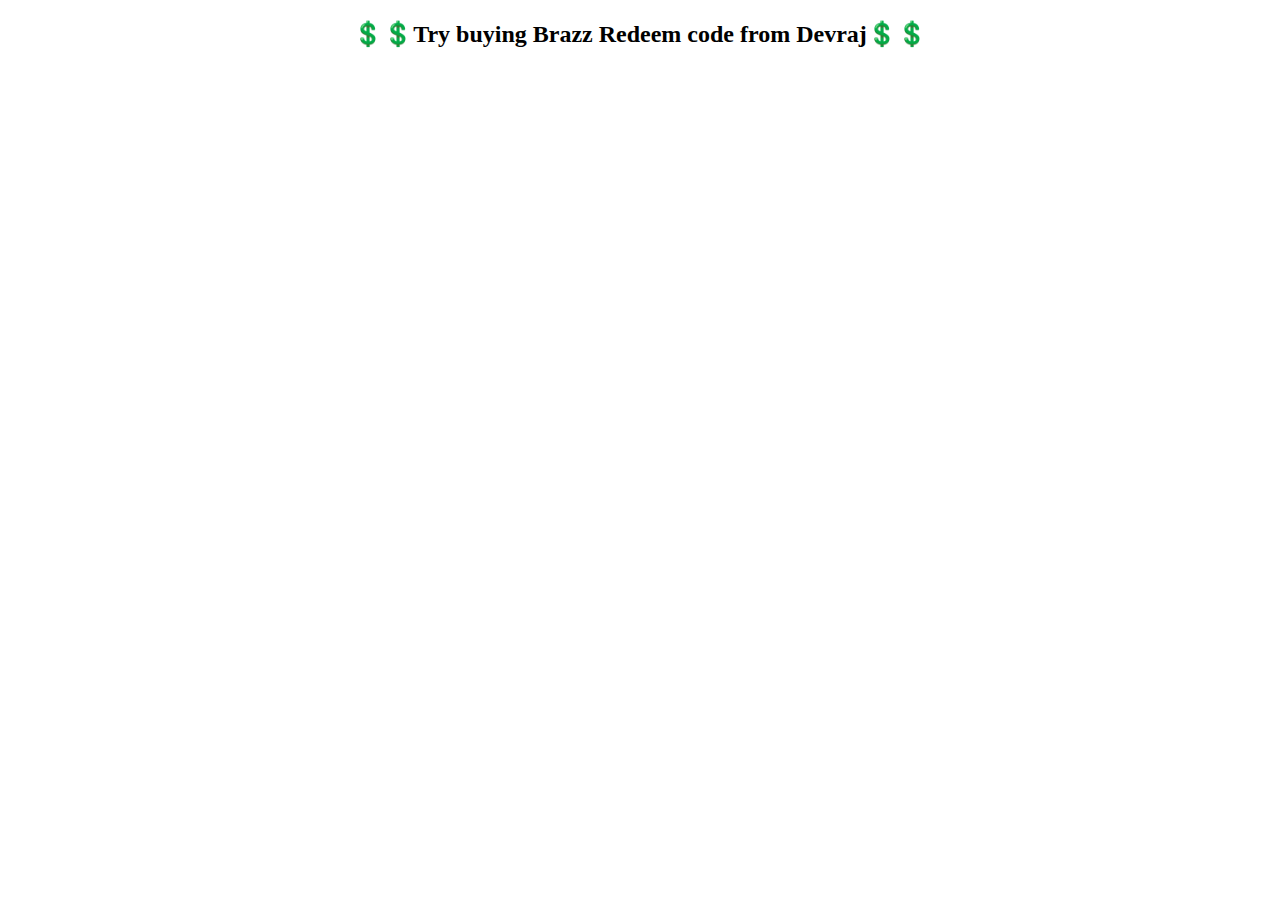
<file: index3.html>
<!DOCTYPE html>
<html lang="en">
<head>
  <meta charset="UTF-8">
  <meta name="viewport" content="width=device-width, initial-scale=1.0">
  <meta http-equiv="X-UA-Compatible" content="ie=edge">
  <title>Code Verification</title>
</head>
<body>
 <center><h2>💲💲Try buying Brazz Redeem code from Devraj💲💲</h2></center> 
  <script>
    let data = localStorage.getItem('klass');
    let kimat = localStorage.getItem('price');

    let currency = () => {
      let braz = prompt('Enter the Brazz Coins Code');

      let codes = [
        ['AV1234', 'CU2345', 'EB3456', 'GH4567', 'IJ5678', 'KL6789', 'MN7890', 'OP8901', 'QR9012', 'ST0123'],
        ['PQ1234', 'RS2345', 'TU3456', 'VW4567', 'XY5678', 'ZA6789', 'BC7890', 'DE8901', 'FG9012', 'HI0123'],
        ['JK1234', 'LM2345', 'NO3456', 'UV4567', 'WX5678', 'YZ6789', 'AA7890', 'BB8901', 'CC9012', 'DD0123'],
        ['EE1234', 'FF2345', 'GG3456', 'HH4567', 'II5678', 'JJ6789', 'KK7890', 'LL8901', 'MM9012', 'NN0123'],
        ['OO1234', 'PP2345', 'QQ3456', 'RR4567', 'SS5678', 'TT6789', 'UU7890', 'VV8901', 'WW9012', 'XX0123'],
        ['YY1234', 'ZZ2345', 'AAA3456', 'BBB4567', 'CCC5678', 'DDD6789', 'EEE7890', 'FFF8901', 'GGG9012', 'HHH0123'],
        ['III1234', 'JJJ2345', 'KKK3456', 'LLL4567', 'MMM5678', 'NNN6789', 'OOO7890', 'PPP8901', 'QQQ9012', 'RRR0123'],
        ['SSS1234', 'TTT2345', 'UUU3456', 'VVV4567', 'WWW5678', 'XXX6789', 'YYY7890', 'ZZZ8901', 'AAAA9012', 'BBBB0123'],
        ['CCCC1234', 'DDDD2345', 'EEEE3456', 'FFFF4567', 'GGGG5678', 'HHHH6789', 'IIII7890', 'JJJJ8901', 'KKKK9012', 'LLLL0123'],
        ['XUXY1P34', 'NHS2345', 'OOOO3456', 'PPPP4567', 'QQQQ5678', 'RRRR6729', 'SSSF7890', 'TTTT8901', 'UUUU9012', 'VVVV0123']
      ];

      let points = [100, 280, 380, 450, 580, 720, 870, 970, 1100, 5000];

      let codeUsed = false;
      let usedCodes = JSON.parse(localStorage.getItem('usedCodes')) || [];

      if (usedCodes.includes(braz)) {
        alert('Code already used');
        return;
      }

      for (let i = 0; i < codes.length; i++) {
        if (codes[i].includes(braz)) {
          let brazz = parseFloat(localStorage.getItem('brazz')) || 0;
          localStorage.setItem('brazz', brazz + points[i]);
          usedCodes.push(braz);
          localStorage.setItem('usedCodes', JSON.stringify(usedCodes));
          console.log(`Code: ${braz} - Points: ${points[i]}`);
          alert(`Code accepted! You received ${points[i]} points.`);
          codeUsed = true;
          break;
        }
      }

      if (!codeUsed) {
        alert('Invalid code');
      }
     
    }
setTimeout(()=>{window.location.href='index1.html'},6000) 
    currency();
    
  </script>
</body>
</html>
</file>
<file: style.css>
*{
  padding:0px;
  margin:0px;
}
html,body{
  height:100%;
  width:100%;
}
body{
  box-sizing:border-box;

  background-image: linear-gradient( 706deg, darkviolet,cyan );
  
}
.navbar{
  height:20vw;
  width:auto;
  border-bottom: 2px solid;
  margin-top:1.2vw;
  
}
 .navbar input{
  outline:none;
  border:none;
  height:20%;
  width:65vw;
  border-radius:20vw;
  font-size:4vw;
  padding:10px 10px;
  margin-top: 4vw;
  background-color:white;
  border:2.5px solid;
  transition:all ease 0.5s ;
 }
.navbar input:active{
  
   transform:scale(1.2);
   
   
 }
 .pics img {
   width:78vw;
   height:auto;
   object-fit: cover;
  margin:1vw;
  margin-left:4vw;
  border:2.3px solid white;
  padding:1.5vw;
  flex-wrap: wrap-reverse;
  border-radius:4vw;
  transition:all ease 0.2s;
 }
 .pics img:active{
   transform:translateY(-20px)
   
 }
.buy .butt {
  align-items: center;
  background-image: linear-gradient(144deg,#AF40FF, #5B42F3 50%,#00DDEB);
  border: 1.1px solid;
  margin-top:10vw;
  border-radius: 8px;
  box-shadow: rgba(151, 65, 252, 0.2) 0 15px 30px -5px;
  box-sizing: border-box;
  color: #FFFFFF;
  display: flex;
  font-family:courier;
  font-size: 23px;
  justify-content: center;
  line-height: 1em;
  max-width: 100%;
  min-width: 140px;
  padding: 3px;
  text-decoration: none;
  user-select: none;
  -webkit-user-select: none;
  touch-action: manipulation;
  white-space: nowrap;
  cursor: pointer;
  transition:all linear 0.1s;
}
.butt:active,
.butt:hover {
  outline: 0;
  transform: scale(1.1);
}
.butt span {
  background-color: rgb(5, 6, 45);
  padding: 15px 2px;
  border-radius: 6px;
  width: 95%;
  height: 90%;
  transition: 300ms;
}
.butt:hover span {
  background: none;
}
h3{
  color:white;
  font-size: 6vw;
  border:1.5px solid;
  border-radius:20px;
  font-family:courier;
  text-shadow: 0.3px 1.6px 5px black;
}
</file>
